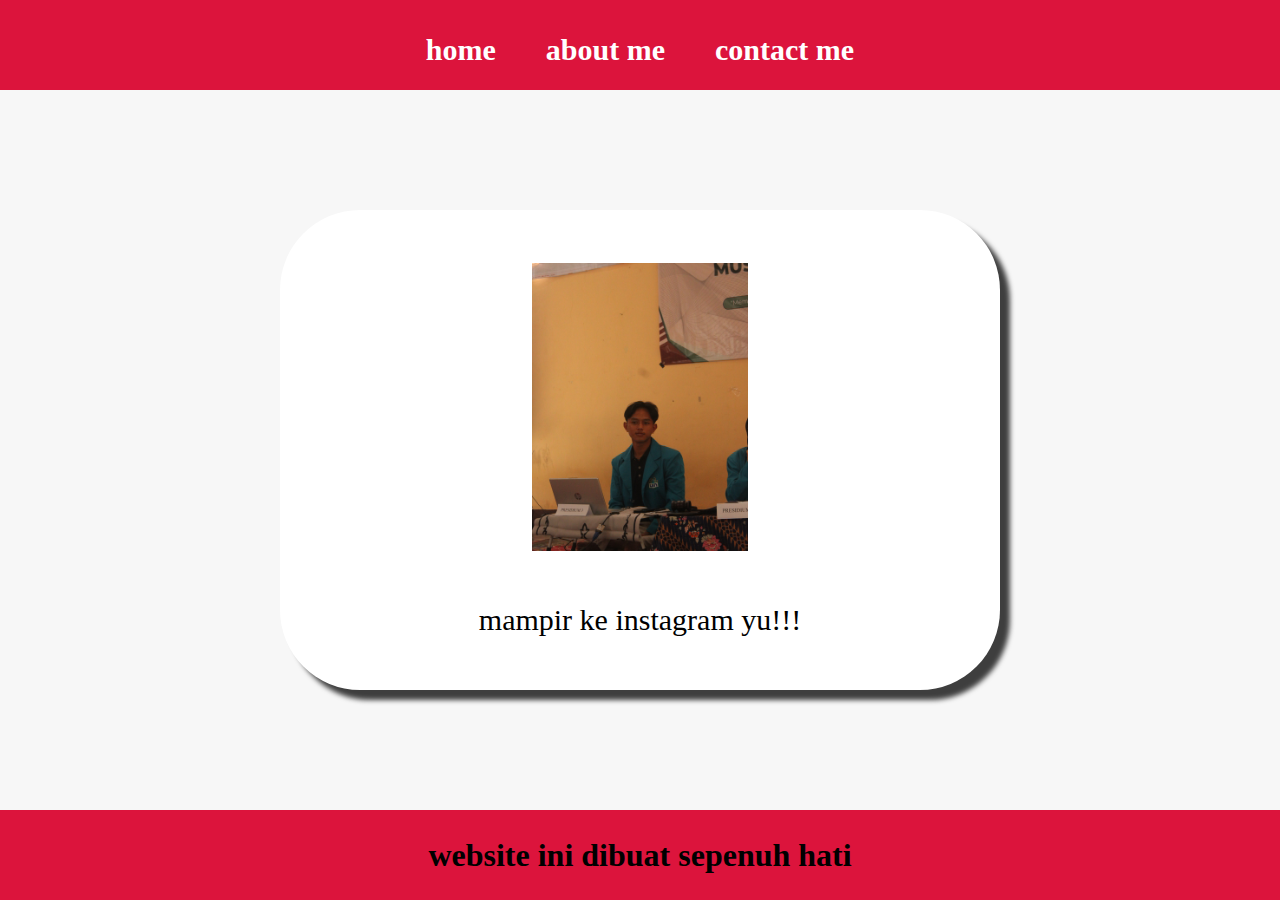
<file: index.html>
<html>
    <head>
        <title> WEB SHEVA</title>
        <link rel="stylesheet" href="style.css" />
    </head>
    <body>
    <div class="container">
    <!-- NAVIGATION BAR -->
        <div class="container-navbar">
            <ul class="ul-navbar">
                <li class="li-navbar">
                    <a href="#" class="a-navbar">home</a>
                </li>
                <li class="li-navbar">
                <a href="about.html" class="a-navbar">about me</a>    
                </li>
                <li class="li-navbar">
                    <a href="contact.html" class="a-navbar">contact me</a>
                </li>
             </ul>
        </div>
    <!-- NAVIGATION BAR SELESAI -->

    <!-- content 1 -->
    <div class="container-content">
        <a href="https://instagram.com/sdp_21" 
        class="a-content">
            <img src="MUSHIM.JPG" class="img-content" />
            <p>mampir ke instagram yu!!!</p>
        </a>

    </div>
    <!-- content 1 end -->

    <!-- footer -->
        <div class="container-footer">
            <h1 class="h-1 footer">website ini dibuat sepenuh hati</h1>
        </div>
    <!-- footer end -->
    </div>
    </body>
</html>
</file>
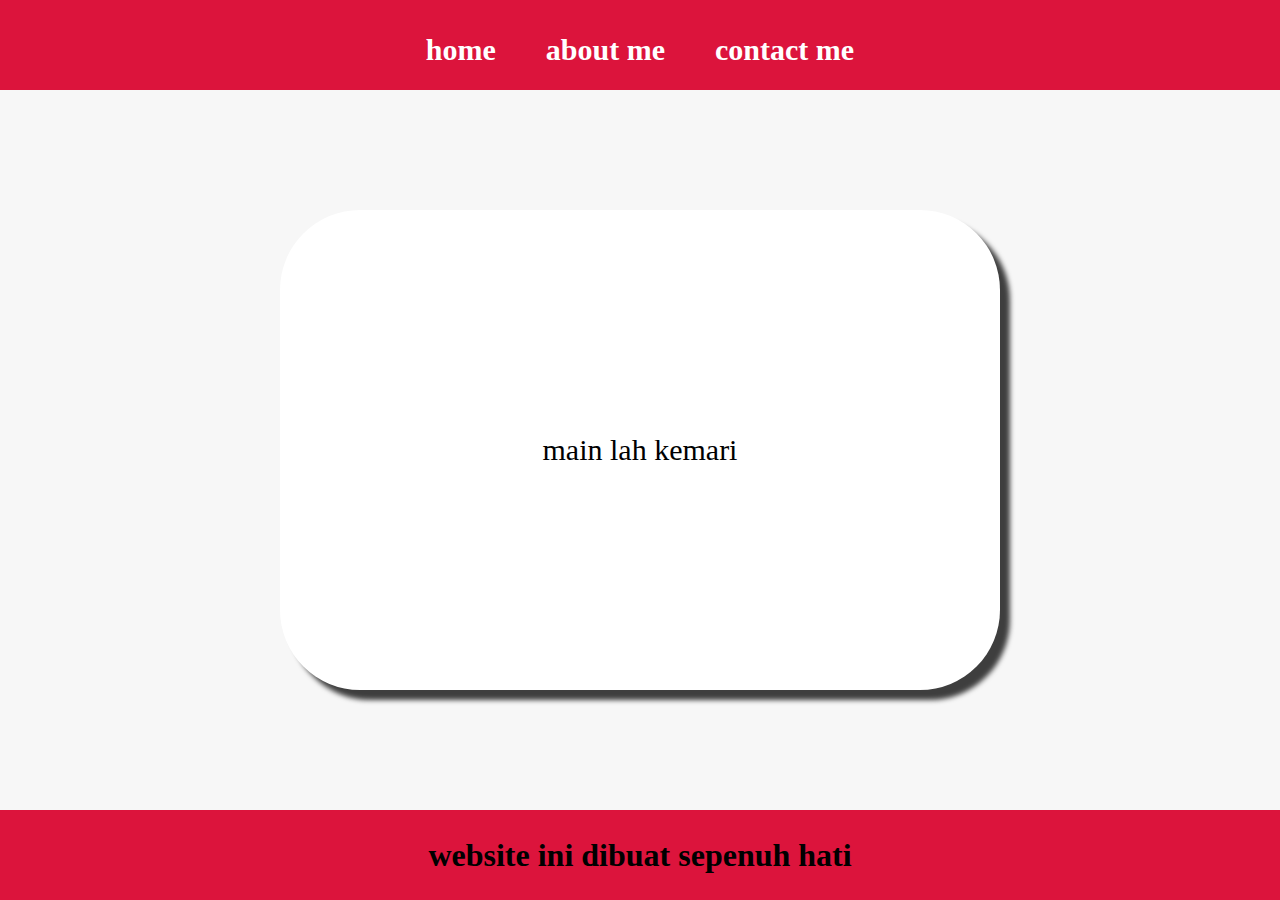
<file: about.html>
<html>
    <head>
        <title> about me</title>
        <link rel="stylesheet" href="style.css" />
    </head>
    <body>
    <div class="container">
    <!-- NAVIGATION BAR -->
        <div class="container-navbar">
            <ul class="ul-navbar">
                <li class="li-navbar">
                    <a href="index.html" class="a-navbar">home</a>
                </li>
                <li class="li-navbar">
                <a href="about.html" class="a-navbar">about me</a>    
                </li>
                <li class="li-navbar">
                    <a href="contact.html" class="a-navbar">contact me</a>
                </li>
             </ul>
        </div>
    <!-- NAVIGATION BAR SELESAI -->

    <!-- content 1 -->
    <div class="container-content">
        <a href="https://instagram.com/dwp_216" 
        class="a-content">
            <p>main lah kemari</p>
        </a>

    </div>
    <!-- content 1 end -->

    <!-- footer -->
        <div class="container-footer">
            <h1 class="h-1 footer">website ini dibuat sepenuh hati</h1>
        </div>
    <!-- footer end -->
    </div>
    </body>
</html>
</file>
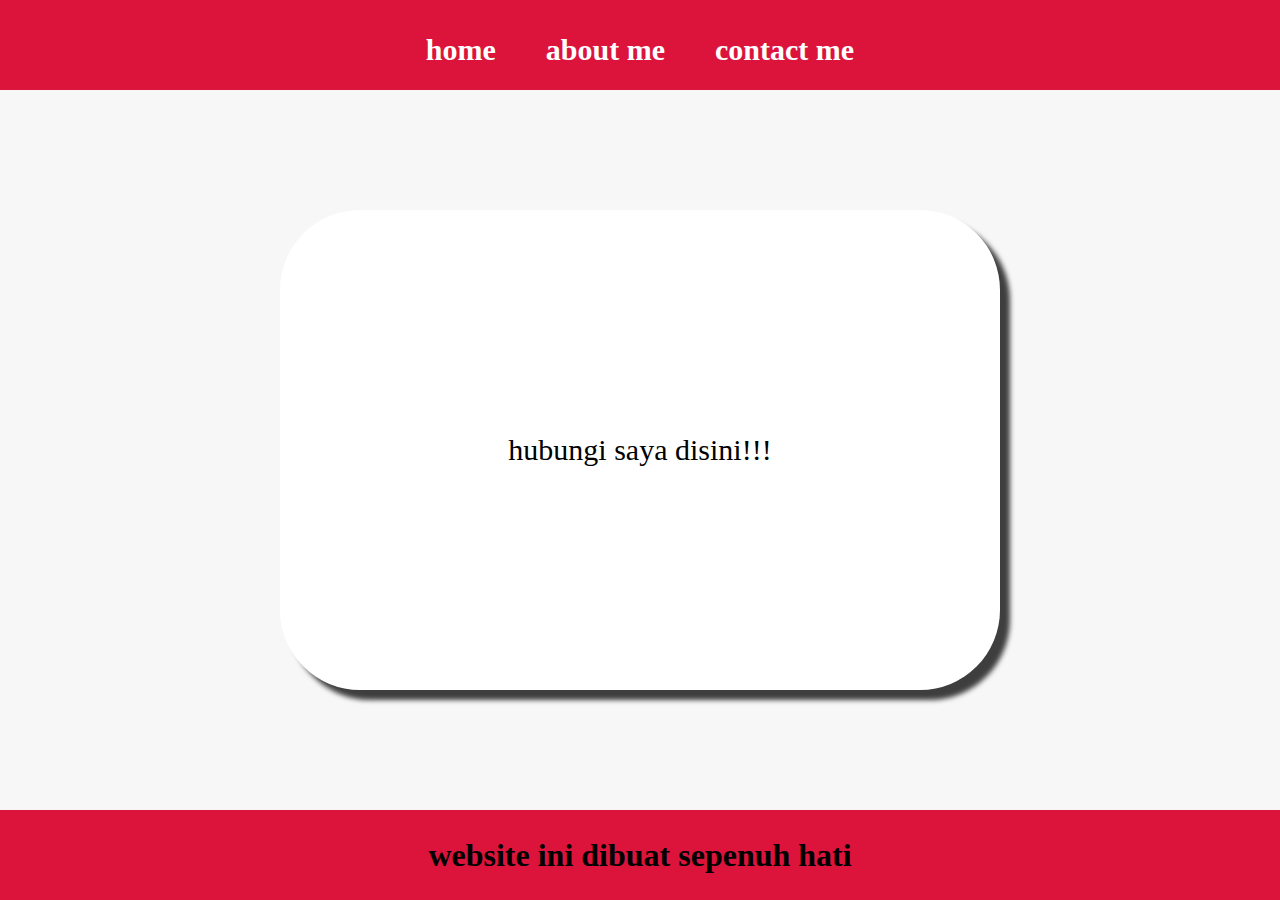
<file: contact.html>
<html>
    <head>
        <title> contact me</title>
        <link rel="stylesheet" href="style.css" />
    </head>
    <body>
    <div class="container">
    <!-- NAVIGATION BAR -->
        <div class="container-navbar">
            <ul class="ul-navbar">
                <li class="li-navbar">
                    <a href="index.html" class="a-navbar">home</a>
                </li>
                <li class="li-navbar">
                <a href="about.html" class="a-navbar">about me</a>    
                </li>
                <li class="li-navbar">
                    <a href="contact.html" class="a-navbar">contact me</a>
                </li>
             </ul>
        </div>
    <!-- NAVIGATION BAR SELESAI -->

    <!-- content 1 -->
    <div class="container-content">
        <a href="https://instagram.com/dwp_216" 
        class="a-content">
            <p>hubungi saya disini!!!</p>
        </a>

    </div>
    <!-- content 1 end -->

    <!-- footer -->
        <div class="container-footer">
            <h1 class="h-1 footer">website ini dibuat sepenuh hati</h1>
        </div>
    <!-- footer end -->
    </div>
    </body>
</html>
</file>
<file: style.css>
*, 
html {
    margin: 0;
    padding: 0;
}

.contaner {}

.container-navbar {
    background-color: crimson;
    width: 100%;
    height: 10vh;
}

.ul-navbar {
    display: flex;
    height: 100px;
    justify-content: center;
    align-items: center;
}

.li-navbar {
    list-style-type: none;
    padding: 20px;
    margin: 5px;
    color: white;
    font-size: 30px;
}

.li-navbar:hover {
    background-color: tomato;
    transition: .5s ease-in-out;
    transition-delay: .3s;
    border-radius: 8px;
}

.a-navbar {
    color: white;
    text-decoration: none;
    font-weight: 800;
}

.container-content {
    background-color: #f7f7f7;
    display: flex;
    justify-content: center;
    align-items: center;
    height: 80vh;
}

.a-content {
    background-color: white;
    color: black;
    text-decoration: none;
    font-size: 30px;
    width: 720px;
    height: 480px;
    display: flex;
    flex-direction: column;
    justify-content: space-evenly;
    align-items: center;
    border-radius: 80px;
    box-shadow: 10px 10px 5px 0px rgba(0,0,0,0.75);
-webkit-box-shadow: 10px 10px 5px 0px rgba(0,0,0,0.75);
-moz-box-shadow: 10px 10px 5px 0px rgba(0,0,0,0.75);
}

.img-content {
    width: 30%;
    height: 60%;
}

.container-footer {
    background-color: crimson;
    display: flex;
    justify-content: center;
    align-items: center;
    height: 10vh;
}

.h-1 footer {
    font-size: 40px;
    color: white;
}
</file>
